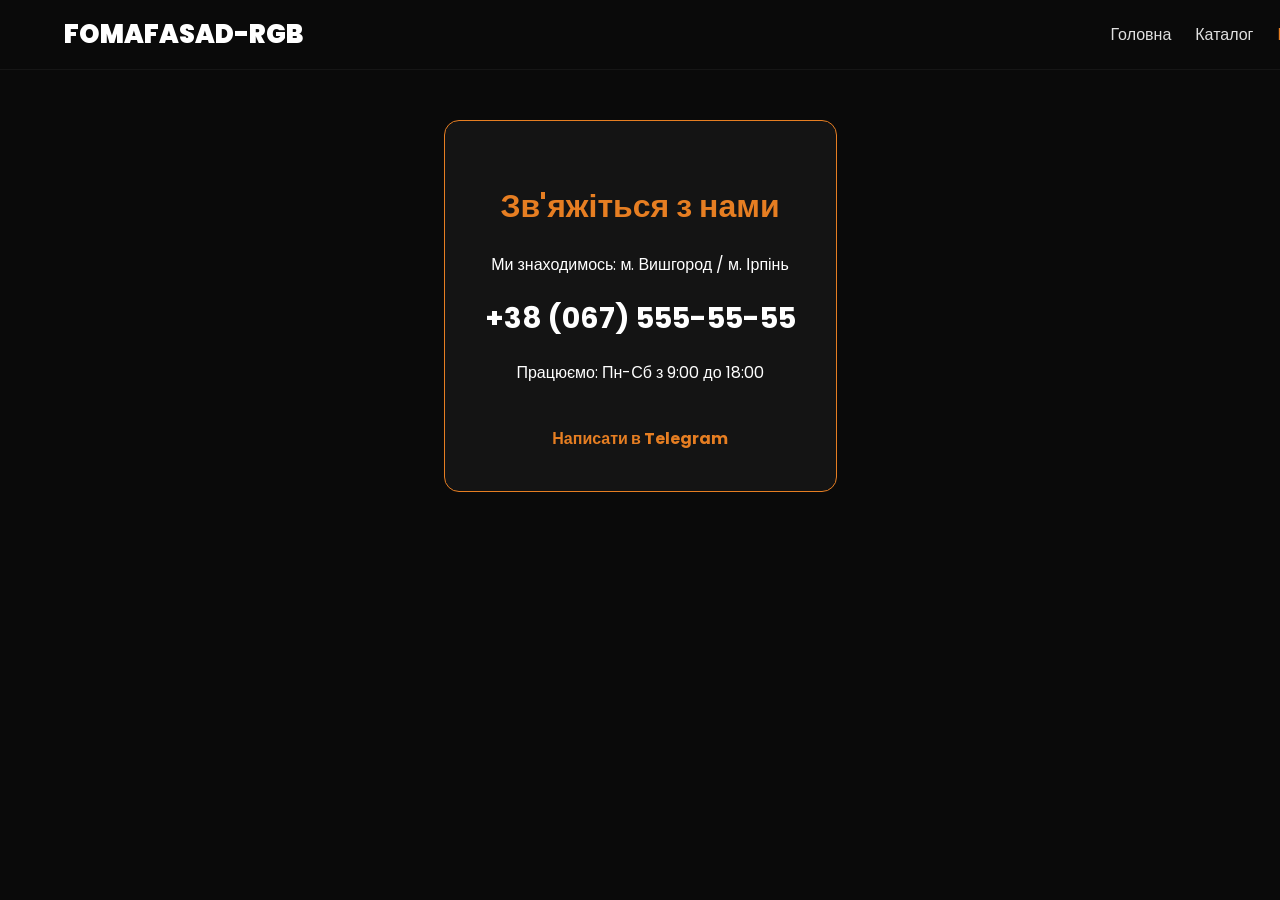
<file: contacts.html>
<!DOCTYPE html>
<html lang="uk">
<head>
    <meta charset="UTF-8">
    <meta name="viewport" content="width=device-width, initial-scale=1.0">
    <title>Контакти | FOMAFASAD-RGB</title>
    <style>
        @import url('https://fonts.googleapis.com/css2?family=Poppins:wght@400;700;900&display=swap');
        body { font-family: 'Poppins', sans-serif; background: #0a0a0a; color: white; margin: 0; padding-top: 120px; text-align: center; }
        header { 
            background: rgba(10,10,10,0.9); padding: 15px 5%; display: flex; 
            justify-content: space-between; align-items: center; position: fixed; 
            width: 100%; top: 0; z-index: 1000; border-bottom: 1px solid rgba(255,255,255,0.05);
        }
        .logo { font-size: 1.6rem; font-weight: 900; color: white; text-decoration: none; }
        nav a { color: #e0e0e0; text-decoration: none; margin-left: 20px; }
        .contact-box { background: #141414; padding: 40px; border-radius: 15px; display: inline-block; min-width: 300px; border: 1px solid #e67e22; }
        h1 { color: #e67e22; }
        .phone { font-size: 1.8rem; font-weight: 700; margin: 20px 0; display: block; color: white; text-decoration: none; }
    </style>
</head>
<body>

<header>
    <a href="index.html" class="logo">FOMAFASAD-RGB</a>
    <nav>
        <a href="index.html">Головна</a>
        <a href="catalog.html">Каталог</a>
        <a href="contacts.html" style="color: #e67e22;">Контакти</a>
    </nav>
</header>

<div class="contact-box">
    <h1>Зв'яжіться з нами</h1>
    <p>Ми знаходимось: м. Вишгород / м. Ірпінь</p>
    <a href="tel:+380675555555" class="phone">+38 (067) 555-55-55</a>
    <p>Працюємо: Пн-Сб з 9:00 до 18:00</p>
    <br>
    <a href="https://t.me/your_nickname" style="color: #e67e22; text-decoration: none; font-weight: bold;">Написати в Telegram</a>
</div>

</body>
</html>
</file>
